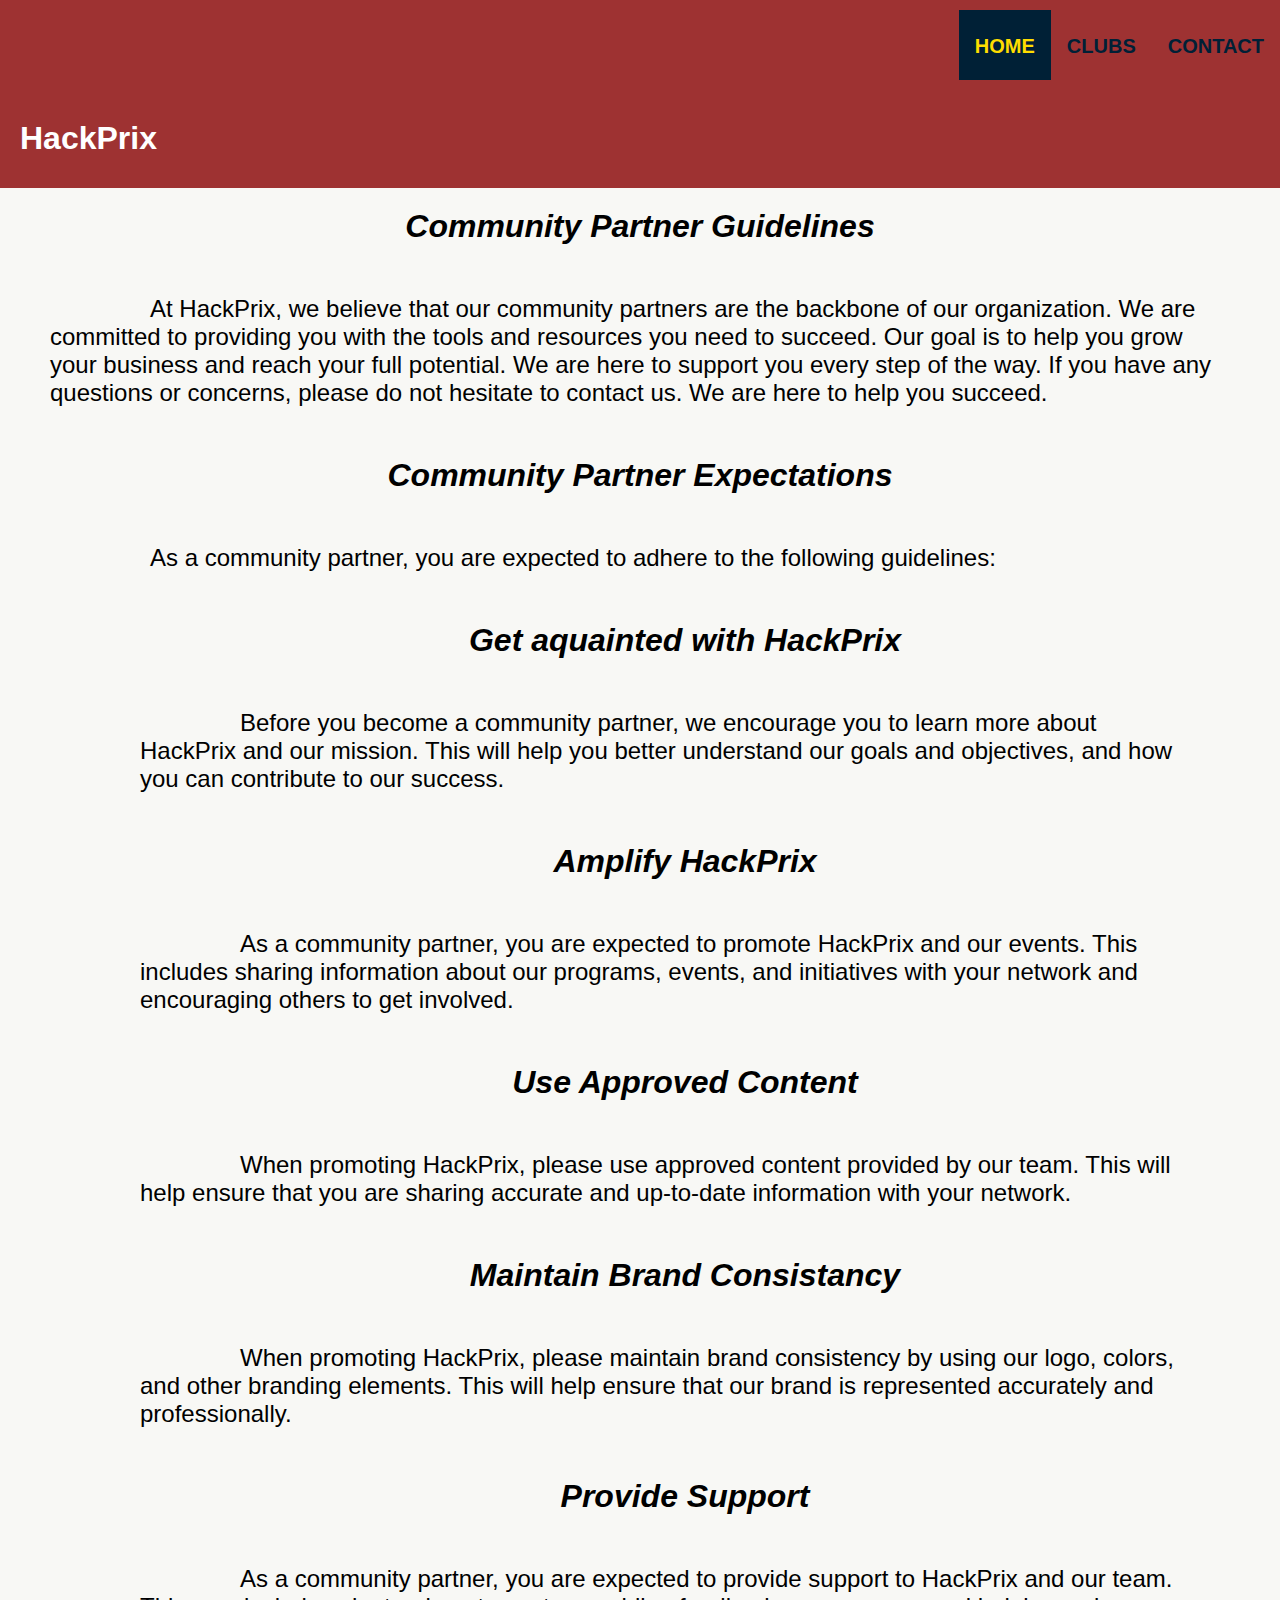
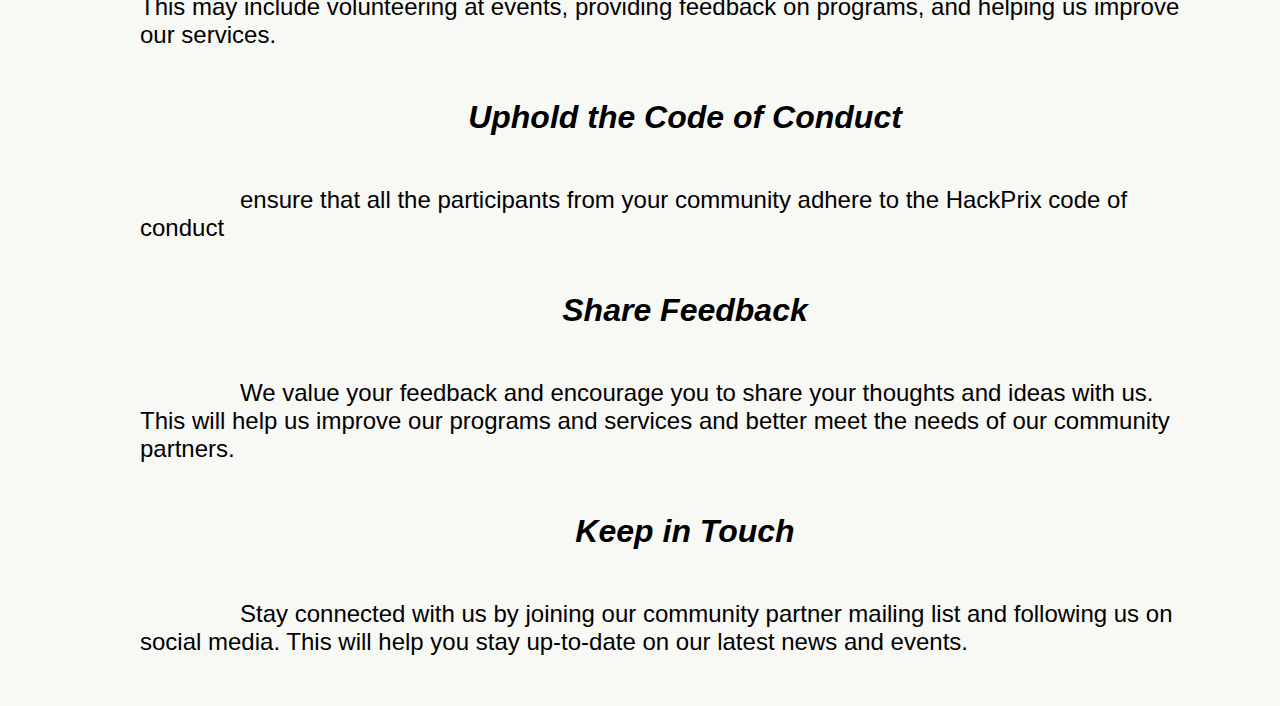
<file: index.html>
<!DOCTYPE html>
<html lang="en">
<head>
    <meta charset="UTF-8">
    <meta name="viewport" content="width=device-width, initial-scale=1.0">
    <link rel="stylesheet" href="styles.css" type="text/css" media="all">
    <title>HackPrix Community Guidelines</title>
   
 
</head>
<head>
<body>
    <header>
        <nav class="topnav">
            
            <a href="contact.html">CONTACT</a>
            <a href="Clubs.html">CLUBS</a>
            <a class="active" href="index.html">HOME</a>
        
        </nav>
        
        <a href="index.html">
            
        </a>
       </header>
       <div class="container">
        <h1>HackPrix</h1>
        
       
    </div>
    <h1><b><em> Community Partner Guidelines</em></b></h1>
    <p>At HackPrix, we believe that our community partners are the backbone of our organization. We are committed to providing you with the tools and resources you need to succeed. Our goal is to help you grow your business and reach your full potential. We are here to support you every step of the way. If you have any questions or concerns, please do not hesitate to contact us. We are here to help you succeed.</p>
    <h1><b><em>Community Partner Expectations</em></b></h1>
    <p>As a community partner, you are expected to adhere to the following guidelines:</p>
    <ul>
        <h3><em>Get aquainted with HackPrix</em></h3>
        <p>Before you become a community partner, we encourage you to learn more about HackPrix and our mission. This will help you better understand our goals and objectives, and how you can contribute to our success.</p>
        <h3><em>Amplify HackPrix</em></h3>
        <p>As a community partner, you are expected to promote HackPrix and our events. This includes sharing information about our programs, events, and initiatives with your network and encouraging others to get involved.</p>
        <h3><em>Use Approved Content</em></h3>
        <p>When promoting HackPrix, please use approved content provided by our team. This will help ensure that you are sharing accurate and up-to-date information with your network.</p>
        <h3><em>Maintain Brand Consistancy</em></h3>
        <p>When promoting HackPrix, please maintain brand consistency by using our logo, colors, and other branding elements. This will help ensure that our brand is represented accurately and professionally.</p>
        <h3><em>Provide Support</em></h3>
        <p>As a community partner, you are expected to provide support to HackPrix and our team. This may include volunteering at events, providing feedback on programs, and helping us improve our services.</p>
        <h3><em>Uphold the Code of Conduct</em></h3>
        <p>ensure that all the participants from your community adhere to the HackPrix code of conduct <link rel="stylesheet" href="https://liethyd.github.io/CodeWavehub-COC/"> </p>
        <h3><em>Share Feedback</em></h3>
        <p>We value your feedback and encourage you to share your thoughts and ideas with us. This will help us improve our programs and services and better meet the needs of our community partners.</p>
        <h3><em>Keep in Touch</em></h3>
        <p>Stay connected with us by joining our community partner mailing list and following us on social media. This will help you stay up-to-date on our latest news and events.</p>
    <ul>
    

</body>
</html>
</file>
<file: styles.css>
body {
    font-family: Arial, sans-serif;
    background-color: #f8f8f5;
    margin: 0;
    padding: 0;
}
 .container {
    display: flex;
    justify-content: space-between;
    align-items: center;
    padding: 10px 20px;
    background-color: #9e3232 ;
    background-image: url('c:\Users\redak_000\Downloads\f1.jpg') ; 
    background-position: center;
    background-size: cover;
    background-repeat: no-repeat;
    color: #fff;
}

nav ul {
    display: flex;
    list-style: none;
}

nav ul li {
    margin-right: 20px;
}

nav ul li a {
    text-decoration: none;
    color: #f3e8e8;
}

h1 {
    text-align: center;
    margin-top: 20px;
}

h3 {
    text-align: center;
    margin-top: 20px;
    font-size: 200%;
}
p {
    margin: 50px;
    text-align: left ;
    text-indent: 100px;
    text-size-adjust: 50px;
    font-size: 150%;
    
}
ul {
    margin: 50px;
    text-align: center;
    text-indent: 50px;
    text-size-adjust: 40px;
}
header {
    /* Other CSS properties */
    text-align: center; /* Center align header content */
}

header img {
    width: 150px; /* Set the width of the logo as needed */
    height: auto; /* Maintain aspect ratio */
    display: block; /* Center the image horizontally */
    margin: 0 auto; /* Center the image horizontally */
}

header {
    background-color:  #9e3232; /* Set the background color */
    color: white; /* Set the text color */
    padding: 10px 0; /* Add some padding */
}
.topnav {
    background-color: #9e3232;
    overflow: hidden; 
    top: 0;
    width: 100%; 
    height: 70px;
    
}

.topnav a {
    float: right;
    color: #002036;
    text-align: center;
    padding: 25px 16px;
    text-decoration: none;
    font-size: 20px;
    font-family: sans-serif;
    font-weight: bold;    
    display: block;

}

.topnav a.active {
    background-color: #002036;
    color: #FFDD00;
}

.main {
    margin-top: 30px; 
}

.logo {
    width: 600px;
    top: -2px;
    position: absolute;
}
</file>
